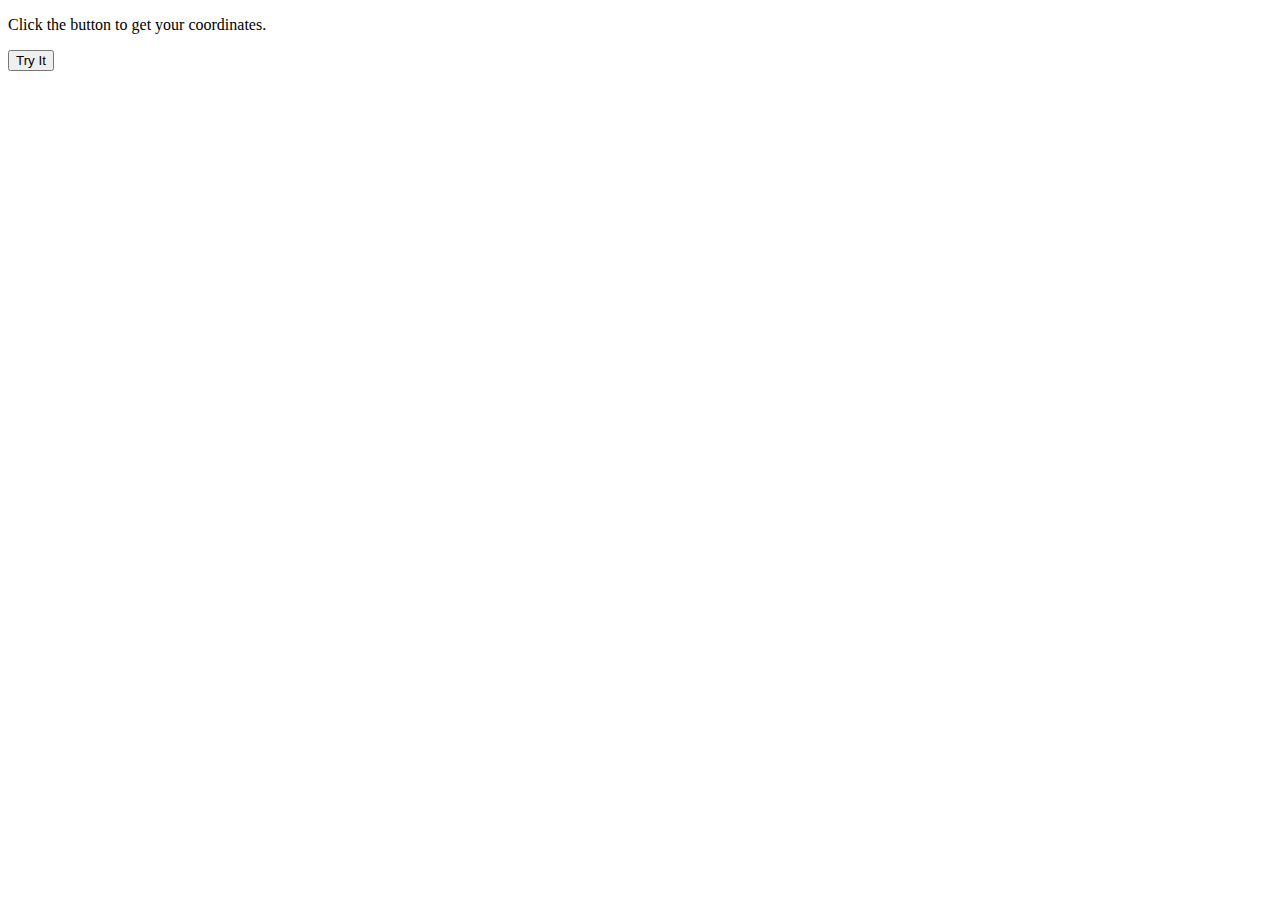
<file: index3.html>
<!DOCTYPE html>
<html>
<body>

<p>Click the button to get your coordinates.</p>

<button onclick="getLocation()">Try It</button>

<p id="demo"></p>

<script>
var x = document.getElementById("demo");

function getLocation() {
  if (navigator.geolocation) {
    navigator.geolocation.getCurrentPosition(showPosition);
  } else { 
    x.innerHTML = "Geolocation is not supported by this browser.";
  }
}

function showPosition(position) {
  x.innerHTML = "Latitude: " + position.coords.latitude + 
  "<br>Longitude: " + position.coords.longitude;
}
</script>

</body>
</html>
</file>
